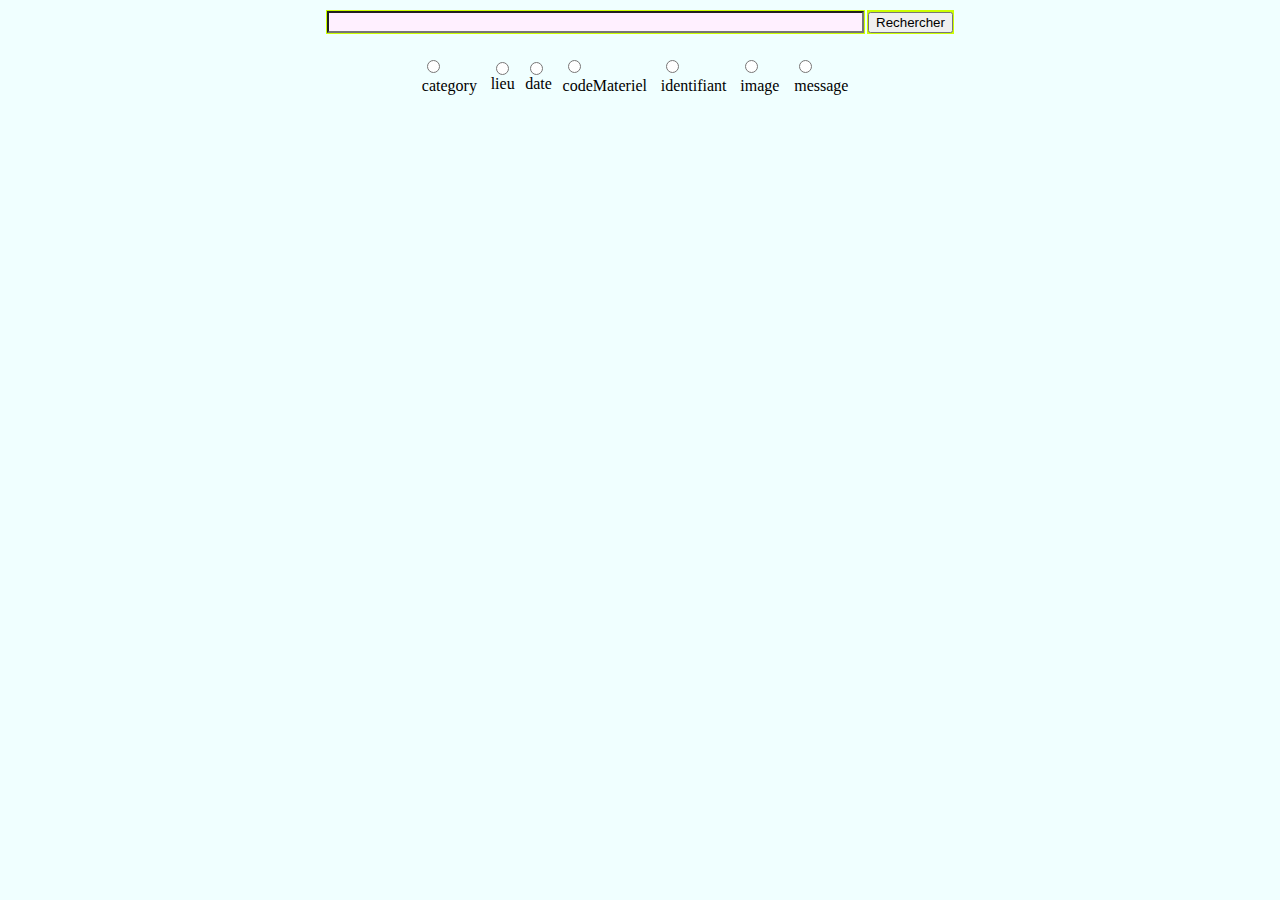
<file: controleur/rechercher.html>
<html>

<head>

<title>Rechercher</title>
<link href="css/style2.css" rel="stylesheet" type="text/css">

</head>

<body>

  <form action='recherche.php' target="rechbas" method='post' name="rechercher" enctype="multipart/form-data">
    <table width=50% align=center>
      <tr>
        <td align=rigth bgcolor="#CCFF00"><input class='text' type="text" name="recherche" size=70 maxlength=80></td>
        <td align=left bgcolor="#CCFF00"><input class="bouton" type="submit" name="Rechercher" value="Rechercher"></td>
      </tr>
    </table>
    <table width=35% align=center>
      <tr>
        <!--<td><input type="radio" name="choix" value="nom" checked>  nom</td>
		<td><input type="radio" name="choix" value="prenom" checked> &nbsp;&nbsp;&nbsp prenom</td>&nbsp;&nbsp;&nbsp
        <td><input type="radio" name="choix" value="email"> &nbsp;&nbsp;&nbsp email</td> &nbsp;&nbsp;&nbsp-->
        <td><input type="radio" name="choix" value="category">&nbsp;&nbsp;&nbsp category</td>&nbsp;&nbsp;&nbsp
        <td><input type="radio" name="choix" value="lieu"> lieu</td>&nbsp;&nbsp;&nbsp
        <td><input type="radio" name="choix" value="date_sent"> date</td>&nbsp;&nbsp;&nbsp
		<td><input type="radio" name="choix" value="code">&nbsp;&nbsp;&nbsp codeMateriel</td>&nbsp;&nbsp;&nbsp
		<td><input type="radio" name="choix" value="user_fk">&nbsp;&nbsp;&nbsp identifiant</td>&nbsp;&nbsp;&nbsp
		<td><input type="radio" name="choix" value="image"> &nbsp;&nbsp;&nbsp image</td>&nbsp;&nbsp;&nbsp
		<td><input type="radio" name="choix" value="message">&nbsp;&nbsp;&nbsp message</td>&nbsp;&nbsp;&nbsp
      </tr>
    </table>
  </form>

</body>

</html>
</file>
<file: controleur/css/style2.css>
<--Feuille principale-->{}
body
{
  background-image : ;
  background-color: #F0ffff;
  font-family :  Comic Sans MS;
  color : #000000;
  font-weight:normal;
  text-align: center;
  scrollbar-base-color:white;
  scrollbar-3dlight-color:grey;
  scrollbar-arrow-color:black;
  scrollbar-darkshadow-color:#000000;
  scrollbar-face-color:#fff0ff;
  scrollbar-highlight-color:skyblue;
  scrollbar-shadow-color:#000000;
  scrollbar-track-color:black;
}

<--Titre page main-->{}
h1
{
  font-family :  Comic Sans MS;
  color : #0000FF;
  font-weight:bold;
  text-align: center;
}

<--Titre tableaux-->{}
h2
{
  font-family :  Comic Sans MS;
  color : #FFFFFF;
  font-weight:bold;
  text-align: center;
}


h3
{
  font-family :  Comic Sans MS;
  color : #000000;
  font-weight:bold;
  text-align: center;
}

<--Message erreur ou de confirmation-->{}
h4
{
  font-family :  Comic Sans MS;
  color : #000000;
  font-weight:bold;
  text-align: center;
}

<--Texte des entetes du tableau-->{}
.h41
{
  font-family :  Comic Sans MS;
  color : #000000;
  font-weight:normal;
  text-align: center;
}

<--Texte des entetes du tableau pour formulaires-->{}
.h42
{
  font-family :  Comic Sans MS;
  color : #000000;
  font-weight:normal;
  text-align: left;
}

<--Texte des cellules du tableau-->{}
h5
{
  font-family :  Comic Sans MS;
  color : #000000;
  font-weight:normal;
  text-align: left;
}

<--Forme des boutons d'envoie pour formulaires-->{}
.bouton
{
  background-color : #FFF0FF;
  font-family :  Comic Sans MS;
  color : #000000;
  font-weight:bold;
  width: 100;
}

<--Forme des zones de texte et des choix multiples-->{}
.text, select
{
  background-color : #FFF0FF;
  font-family :  Comic Sans MS;
  color : #000000;
}

<--Forme des boutons normaux-->{}
button
{
  background-color : #FFF0FF;
  font-family :  Comic Sans MS;
  color : #000000;
  font-weight:bold;
  text-align: center;
  width: 100;
}

<--Liens-->{}
A:link
{
  text-decoration: none;
  color: blue;
}

<--Quand le liens a �t� visit�-->{}
A:visited
{
 text-decoration: none;
 color: purple;
}

<--Quand on passe au dessus du lien-->{}
A:hover
{
  text-decoration: underline;
  color: skyblue;
}
</file>
